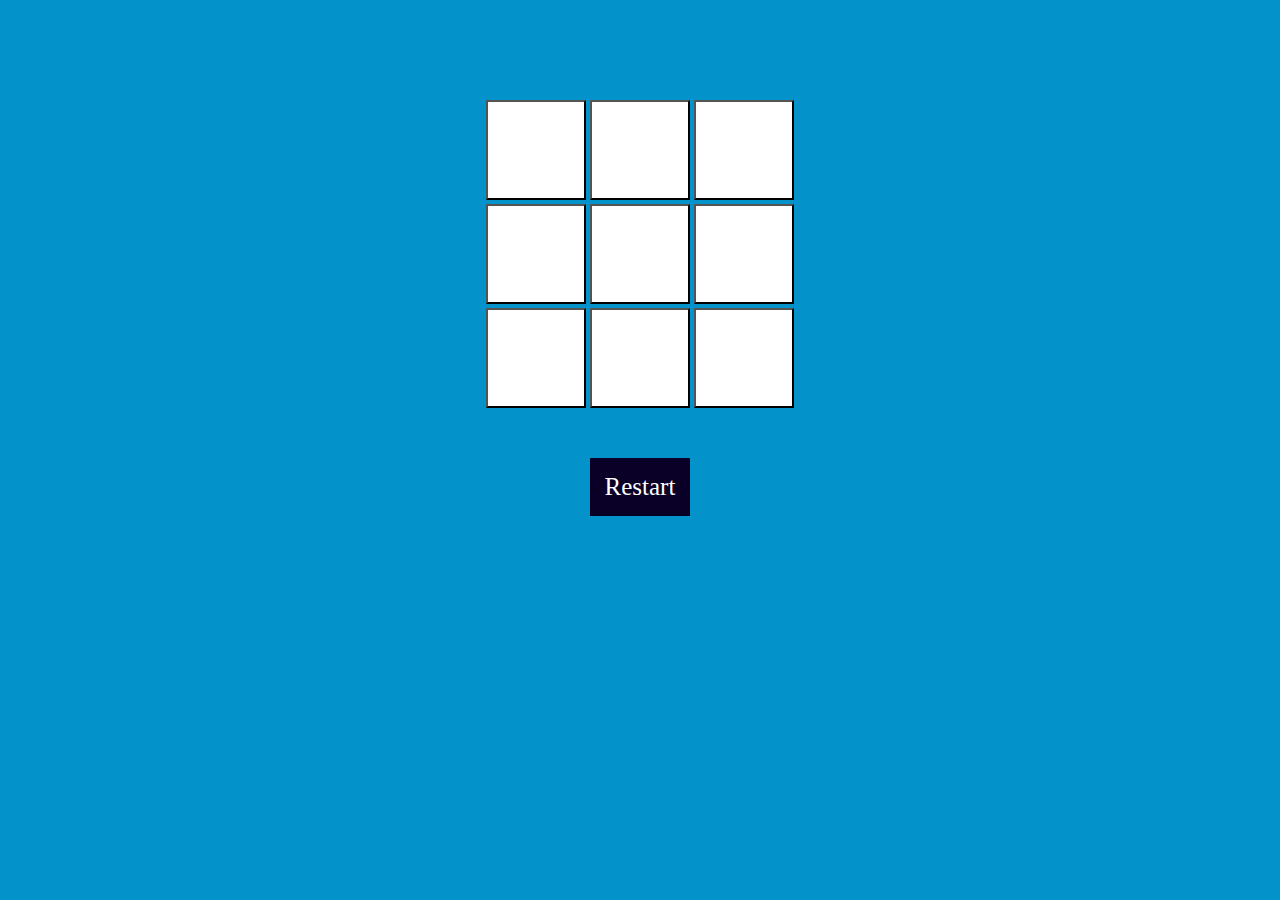
<file: index.html>
<!DOCTYPE html>
<html>

<head>
    <title>Tic Tac Toe</title>
    <link rel="stylesheet" href="style.css">
</head>

<body>
    <div class="wrapper">
        <div class="container">
            <div class="row">
                <button class="button-option"></button>
                <button class="button-option"></button>
                <button class="button-option"></button>
            </div>
            <div class="row">
                <button class="button-option"></button>
                <button class="button-option"></button>
                <button class="button-option"></button>
            </div>
            <div class="row">
                <button class="button-option"></button>
                <button class="button-option"></button>
                <button class="button-option"></button>
            </div>
        </div>
        <button id="restart">Restart</button>
    </div>
    <div class="popup hide">
        <p id="message">Sample Message</p>
        <button id="new-game">New Game</button>
    </div>
    <script src="script.js"></script>
</body>

</html>
</file>
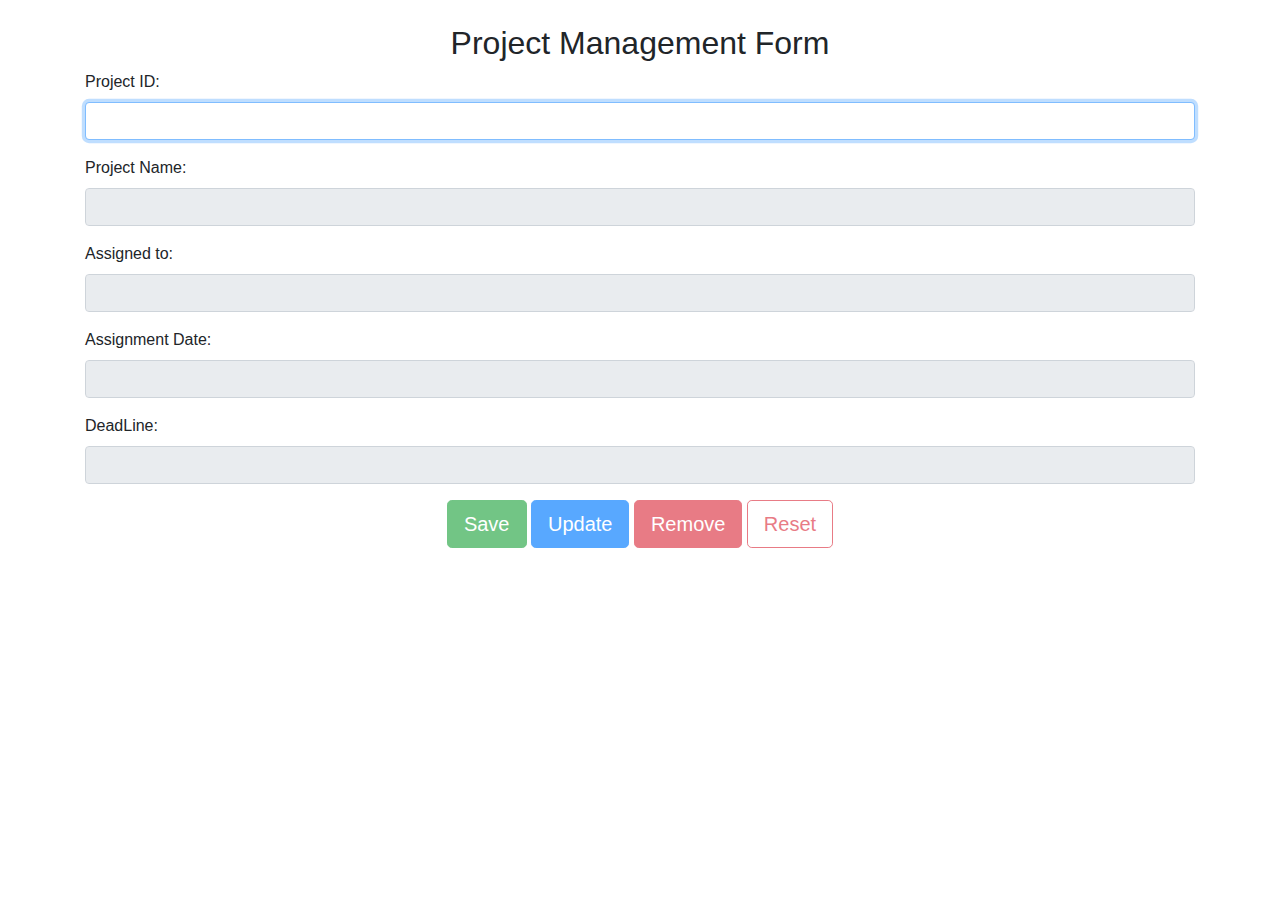
<file: Web/Project Management Form/index.html>
<!DOCTYPE html>

<html lang="en">
<head>
<title>Project Management Form</title>
<meta charset="UTF-8">
<meta name="viewport" content="width=device-width, initial-scale=1.0">
<link rel="stylesheet" href="https://cdn.jsdelivr.net/npm/bootstrap@4.3.1/dist/css/bootstrap.min.css" 
integrity="sha384-ggOyR0iXCbMQv3Xipma34MD+dH/1fQ784/j6cY/iJTQUOhcWr7x9JvoRxT2MZw1T" crossorigin="anonymous">
<!-- jQuery Library -->
<script src="https://code.jquery.com/jquery-3.6.3.min.js"></script>
</head>
<body>

<div class="container">
<div class="page-header text-center">
<h2 class="mt-4">Project Management Form</h2>
</div>
<form id="empform" method="get">
    <div class="form-group">
        <label>Project ID: </label>
        <input type="text" id='id' class="form-control" onchange= 'getEmp()' >
        </div>
        <div class="form-group">
        <label>Project Name: </label>
        <input type="text" id="prjname" class="form-control prjinfo" disabled>
        </div>
        <div class="form-group">
        <label>Assigned to: </label>
        <input type='text' id="asnto" class="form-control prjinfo" disabled>
        </div>
        <div class="form-group">
        <label>Assignment Date: </label>
        <input type="text" id="asndate" class="form-control prjinfo" disabled>
        </div>
        <div class="form-group">
        <label>DeadLine: </label>
        <input type="text" id="dl" class="form-control prjinfo" disabled>
        </div>

    <div class="form-group text-center">
    <button type="button" class="btn btn-lg btn-success" id="save" onclick="saveData()" disabled>Save</button>
    <button type="button" class="btn btn-lg btn-primary" id="update" onclick="updateData()" disabled>Update</button>
    <button type="button" class="btn btn-lg btn-danger" id="remove" onclick="removeData()" disabled>Remove</button>
    <button type="button" class="btn btn-lg btn-outline-danger" id="reset" onclick="resetForm()" disabled>Reset</button>
    </div>
    </form>
    </div>
    <script src="https://cdn.jsdelivr.net/npm/popper.js@1.16.0/dist/umd/popper.min.js" integrity="sha384-Q6E9RHvbIyZFJoft+2mJbHaEWldlvI9IOYy5n3zV9zzTtmI3UksdQRVvoxMfooAo" crossorigin="anonymous"></script>
    <script src="https://cdn.jsdelivr.net/npm/bootstrap@4.4.1/dist/js/bootstrap.min.js" integrity="sha384-wfSDF2E50Y2D1uUdj0O3uMBJnjuUD4Ih7YwaYd1iqfktj0Uod8GCExl3Og8ifwB6" crossorigin="anonymous"></script>
    <script type="text/javascript" src="http://login2explore.com/jpdb/resources/js/0.0.3/jpdb-commons.js"></script>
    <script type="text/javascript" src="script.js"></script>
    </body>
</html>
</file>
<file: style.css>
* {
    padding: 0;
    margin: 0;
    box-sizing: border-box;
    font-family: 'Segoe UI';
}

body {
    background-color: rgb(3, 146, 202);
}

html {
    font-size: 16px;
}

.wrapper {
    display: flex;
    flex-direction: column;
    margin-top: 100px;
}

.container {
    display: flex;
    flex-direction: column;
    gap: 4px;
}

.row {
    display: flex;
    justify-content: center;
    gap: 4px;
}

button { 
    cursor: pointer;
}

.button-option {
    background: #ffffff;
    height: 100px;
    width: 100px;
    font-size: 50px;
    color: black;
}

#restart {
    font-size: 25px;
    margin-top: 50px;
    margin-left: auto;
    margin-right: auto;
    padding: 15px;
    background-color: #0a0027;
    color: #ffffff;
    border: none;
}

.popup {
    background-color: rgb(3, 146, 202);
    height: 100%;
    width: 100%;
    display: flex;
    align-items: center;
    justify-content: center;
    flex-direction: column;
    margin-top: 200px;
}

#new-game {
    font-size: 25px;
    margin: 50px;
    padding: 10px;
    background-color: #0a0027;
    color: #ffffff;
}

#message {
    color: #ffffff;
    text-align: center;
    font-size: 70px;
}

.hide {
    display: none;
}
</file>
